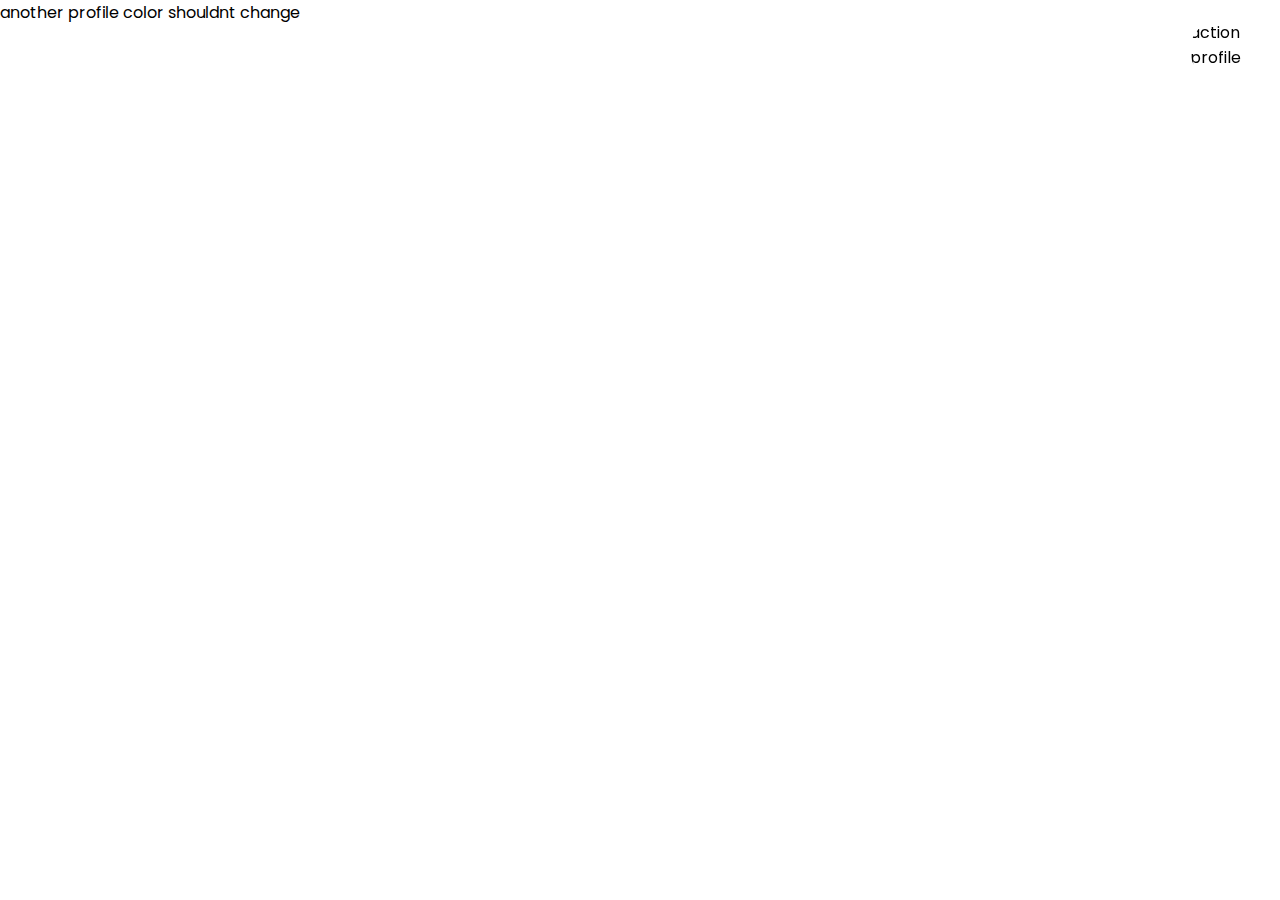
<file: static/icons/testing.html>
<html>
    <head>
        <link rel="stylesheet" href="mystyle.css">

    </head>
    <div class="action">
        <div class="profile">
            action profile
        </div>
    </div>
    <div class="another">
        <div class="profile">
            another profile color shouldnt change
        </div>
    </div>
</html>
</file>
<file: static/icons/mystyle.css>
@import url('https://fonts.googleapis.com/css?family=Poppins:100,200,300,400,500,600,700,800,900');
*{
    margin: 0;
    padding: 0;
    font-family: 'Poppins',sans-serif;
}
.action{
    position: fixed;
    top:20px;
    right:30px;
}

.action .profile{
    position: relative;
    width: 60px;
    height: 60px;
    border-radius: 50%;
    overflow: hidden;
    cursor: pointer;
}
.action .profile img{
    position:absolute;
    top:0px;
    left: 0px;
    width: 100%;
    height: 100%;
    object-fit: cover;
}

.action .menu{
    position: absolute;
    top: 120px;
    border: 1px solid #555;
    right: -10px ;
    padding: 10px 20px;
    background-color: white;
    width: 200px;
    border-radius: 15px;
    box-sizing: 0 5px 25px rgba(0,0,0,0.1);
    visibility: hidden;
    transition: 0.1s;
    opacity: 0;
}
.action .menu h3{
    width: 100%;
    text-align: center;
    font-size: 18px;
    font-weight:bold;
    color: #555;
    line-height: 1.2em;
}
.action .menu .span{
    font-size: 14px;
    color:#cecece

}


.action .menu ul li{
    list-style: none;
    padding: 10px;
    border-top: 1px rgba(0,0,0,0.5);
    display: flex;
    align-items: center;
}

.action .menu ul li img{
    max-width: 20px;
    margin-right: 10px;
    opacity: 0.5;
    transition: 0.7s;
}

.action .menu ul li:hover img{
    opacity: 1;
}

.action .menu ul li a{
    display: inline-block;
    text-decoration:None;
    color: cadetblue;
    transition: 0.7s;
}

.action .menu ul li:hover a{
    color: hotpink;
}

.action .menu.active{
    top:80px;
    visibility: visible;
    opacity: 1;
    transition: 0.5s;
}
</file>
